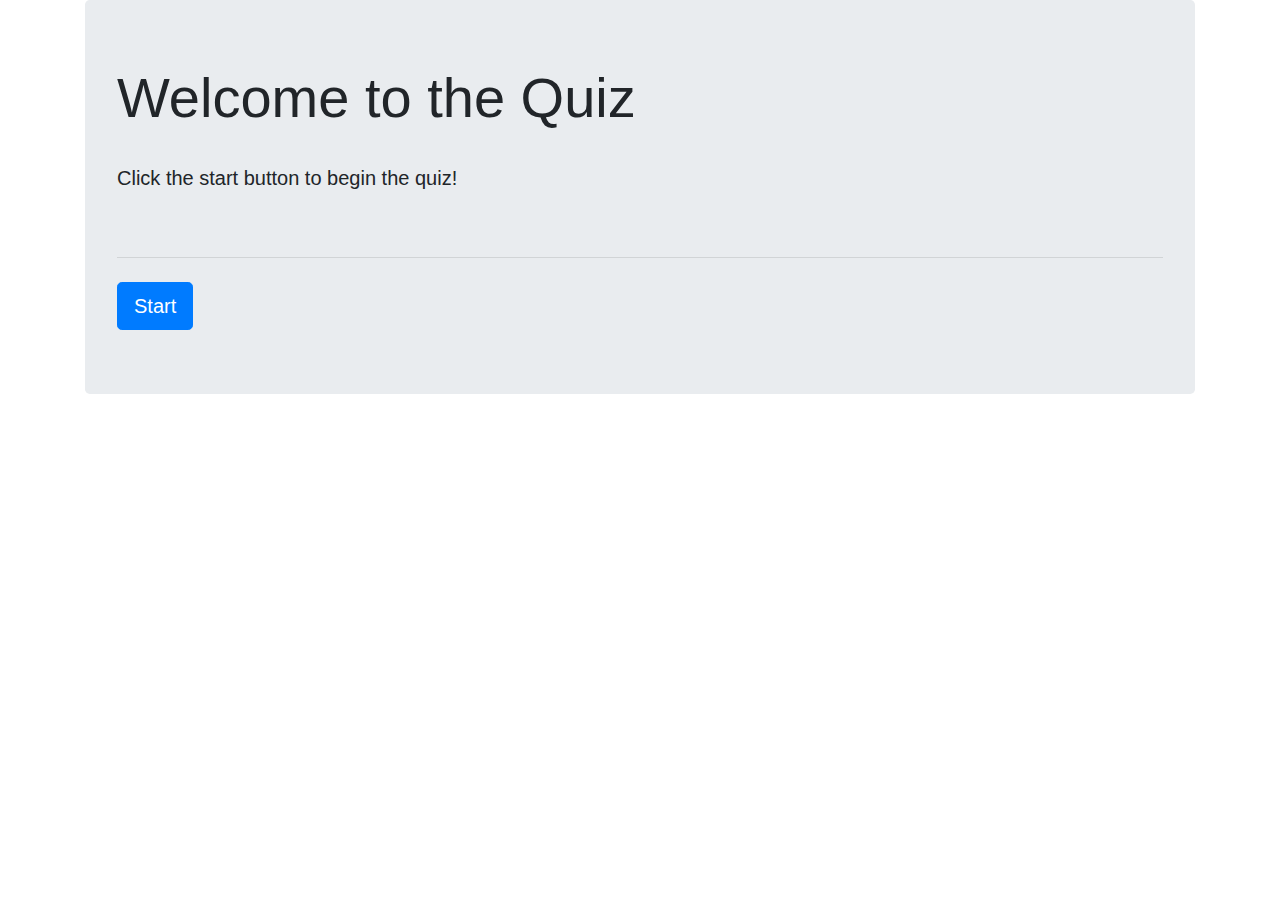
<file: index.html>
<!doctype html>
<html lang="en">

<head>
  <!-- Required meta tags -->
  <meta charset="utf-8">
  <meta name="viewport" content="width=device-width, initial-scale=1, shrink-to-fit=no">

  <!-- Bootstrap CSS -->
  <link rel="stylesheet" href="https://stackpath.bootstrapcdn.com/bootstrap/4.5.2/css/bootstrap.min.css"
    integrity="sha384-JcKb8q3iqJ61gNV9KGb8thSsNjpSL0n8PARn9HuZOnIxN0hoP+VmmDGMN5t9UJ0Z" crossorigin="anonymous">

  <title>Code Quiz</title>
</head>

<body>

  <body>
    <div class="container">
      <div class="row">
        <div class="col-sm-3"></div>
        <div class="col-sm-6"></div>
        <div class="col-sm-3" id="timer"></div>
      </div>
      <div class="jumbotron" id="startScreen">
        <h1 class="display-4">Welcome to the Quiz</h1> <br>
        <p class="lead">Click the start button to begin the quiz!</p> <br>
        <hr class="my-4">
        <button class="btn btn-primary btn-lg" id="start" role="button">Start</button>
      </div>
      <div class="jumbotron d-none" id="gameScreen">
        <h1 class="display-4">Quiz</h1> <br>
        <p class="lead" id="question"></p> <br>
        <hr class="my-4">
        <div id="answers"></div>
      </div>
      <div class="jumbotron d-none" id="endScreen" >
        <h1 class="display-4">Game Over!</h1> <br>
        <p class="lead">Put you intials in to be put on highscore page</p> <br>
        <hr class="my-4">
        <input type="text" id="initials">
        <button class="btn btn-primary btn-lg" id="save" role="button">Submit</button>
      </div>


    </div>

    <!-- Optional JavaScript -->


    <script src="assets/script.js"></script>
  </body>

</html>
</file>
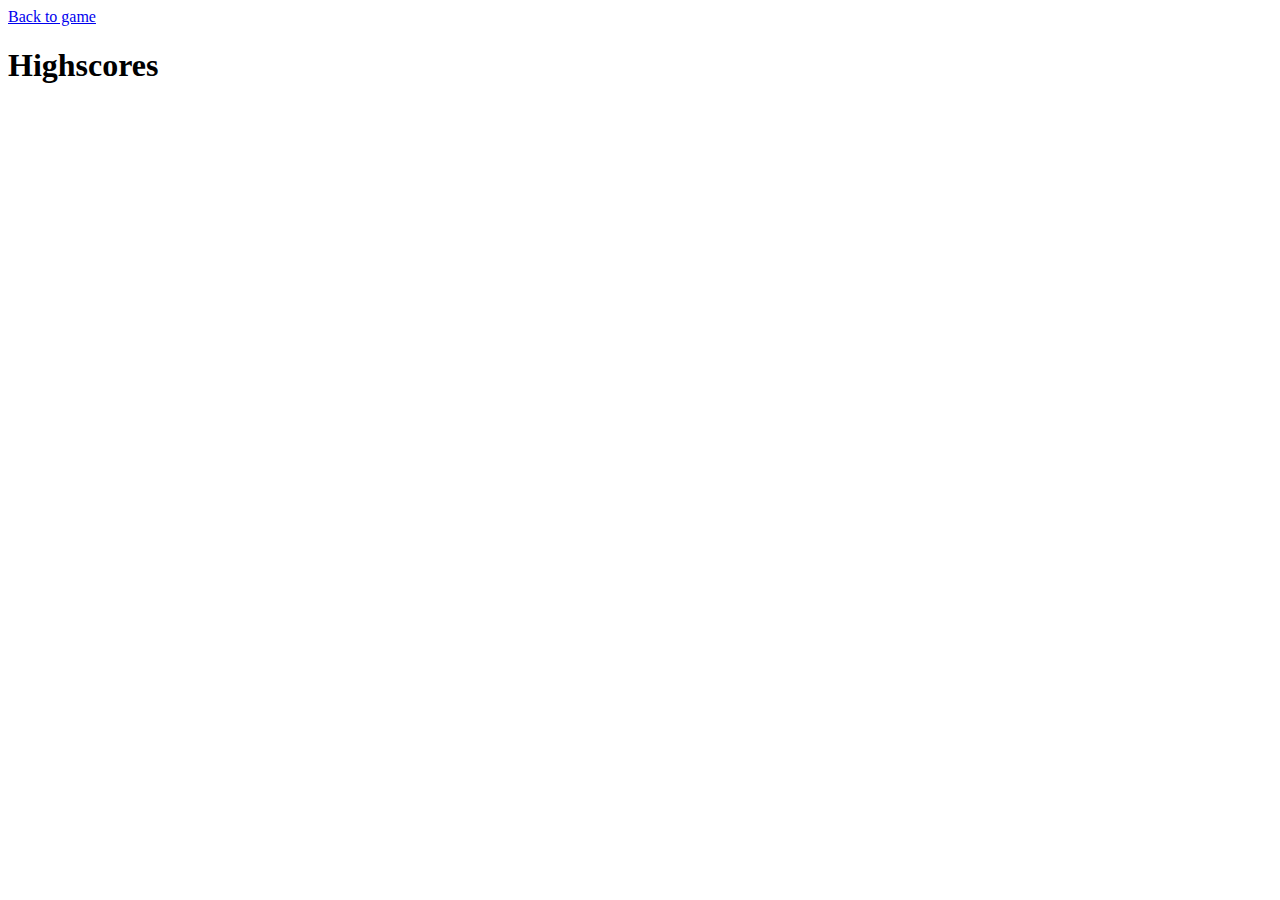
<file: highscore.html>
<!DOCTYPE html>
<html lang="en">
<head>
    <meta charset="UTF-8">
    <meta name="viewport" content="width=device-width, initial-scale=1.0">
    <title>High Scores</title>
</head>
<body>
    <a href="./index.html">Back to game</a>
    <h1>Highscores</h1>

    <ol id="highScore"></ol>
    <script src="./assets/highscore.js"></script>
</body>
</html>
</file>
